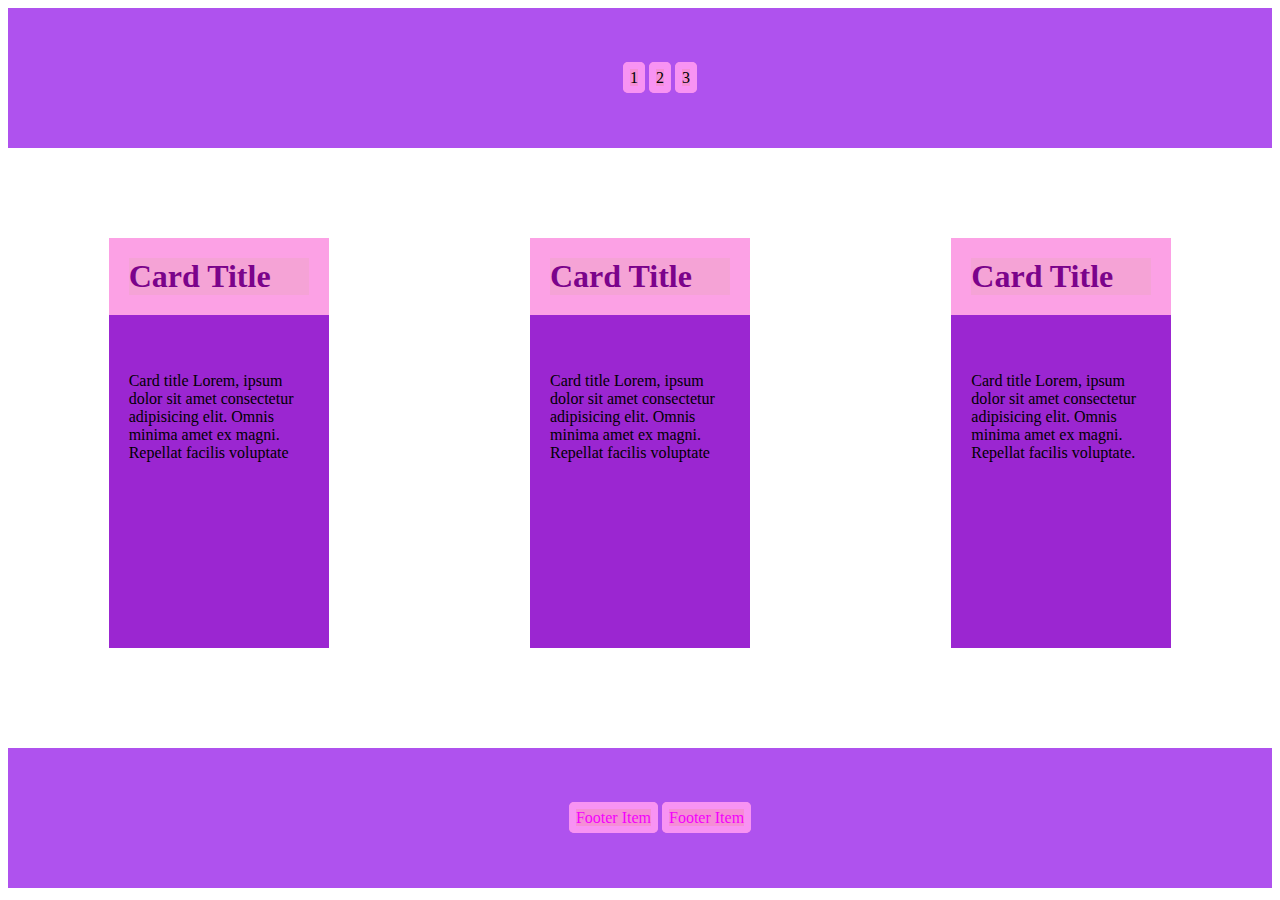
<file: index.html>
<!DOCTYPE html>
<html>
    <head>
        <meta charset="UTF-8"/>
        <meta name="viewport" content="width=device-width, initial-scale=1.0" />
        <title>Index Dois</title>
        <link rel="stylesheet" href="/css/estilo.css">
    </head>
    <body>
        <div class="content1">
            <ul>
                <li><a href="/index.html">1</a></li>
                <li><a href="/layout1.html">2</a></li>
                <li><a href="/layout2.html">3</a></li>
            </ul>
        </div>

        <div class="content2">
            <div class="content3">
                <h1>Card Title</h1>
                <p>
                    Card title Lorem, ipsum dolor sit amet consectetur adipisicing elit. 
                    Omnis minima amet ex magni. Repellat facilis voluptate
                </p>
            </div>
            <div class="content3">
                <h1>Card Title</h1>
                <p>
                    Card title Lorem, ipsum dolor sit amet consectetur adipisicing elit. 
                    Omnis minima amet ex magni. Repellat facilis voluptate
                </p>
            </div>
            <div class="content3">
                <h1>Card Title</h1>
                <p>
                    Card title Lorem, ipsum dolor sit amet consectetur adipisicing elit.
                     Omnis minima amet ex magni. Repellat facilis voluptate.
                </p>
            </div>
        </div>

        <div class="content1">
            <ul>
                <li>Footer Item</li>
                <li>Footer Item</li>
            </ul>
        </div>
    </body>
</html>
</file>
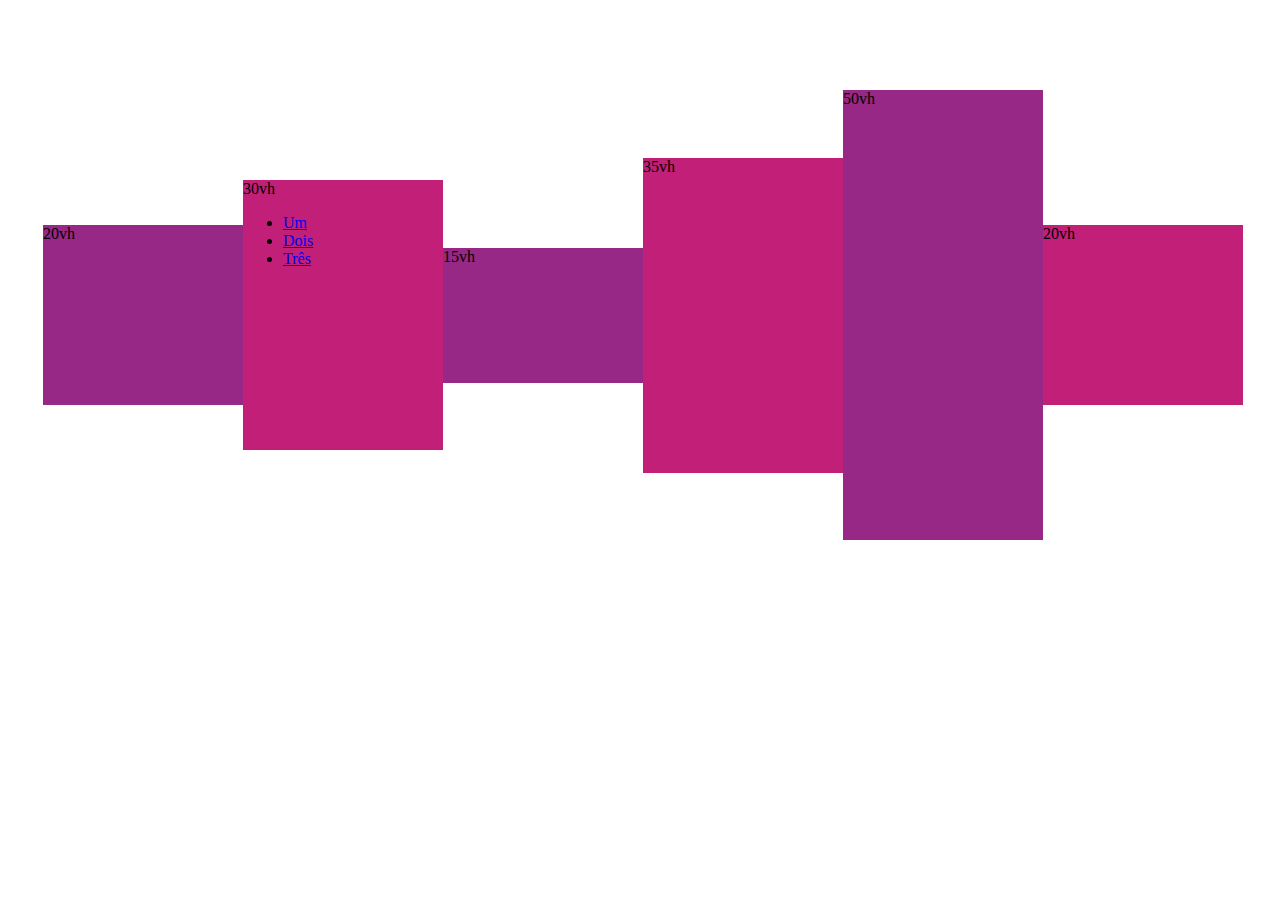
<file: layout1.html>
<!DOCTYPE html>
<html>
    <head>
        <meta charset="UTF-8"/>
        <meta name="viewport" content="width=device-width, initial-scale=1.0" />
        <title>Index Três</title>
        <link rel="stylesheet" href="/css/estilo.css">
    </head>

 

    <body>
        <div class="blocoPrincipal">
            <div class="bloco1">20vh</div>
            <div class="bloco2">30vh
            <ul>
                <li><a href="/index.html">Um</a></li>
                <li><a href="/layout1.html">Dois</a></li>
                <li><a href="/layout2.html">Três</a></li>
            </ul>
        </div>
            <div class="bloco3">15vh</div>
            <div class="bloco4">35vh</div>
            <div class="bloco5">50vh</div>
            <div class="bloco6">20vh</div>
        </div>
    </body>
</html>
</file>
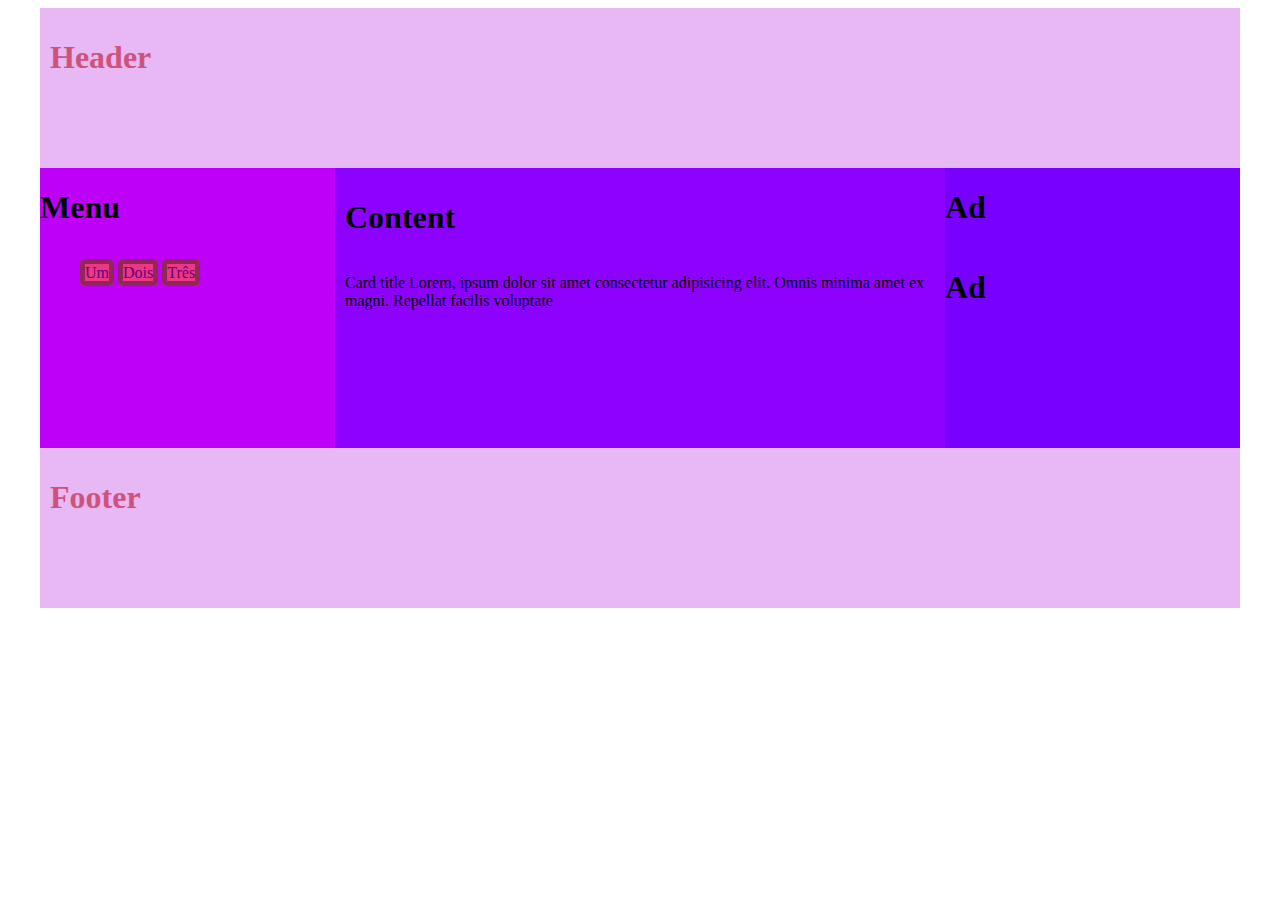
<file: layout2.html>
<!DOCTYPE html>
<html>
    <head>
        <meta charset="UTF-8"/>
        <meta name="viewport" content="width=device-width, initial-scale=1.0" />
        <title>Index Um</title>
        <link rel="stylesheet" href="/css/estilo.css">
    </head>

    <body>
        <div class="container1">
            <div class="container2">
                <h1>Header</h1>
            </div>
            <div class="container3">
                <div class="containerMenu">
                    <h1>Menu</h1>
                    <div class="containerLayout">
                        <ul>
                            <li><a href="/index.html">Um</a></li>
                            <li><a href="/layout1.html">Dois</a></li>
                            <li><a href="/layout2.html">Três</a></li>
                        </ul>
                    </div>
                </div>
                <div class="container5">
                    <h1>Content</h1>
                    <p>Card title Lorem, ipsum dolor sit amet consectetur adipisicing elit. 
                    Omnis minima amet ex magni. Repellat facilis voluptate</p>
                </div>
                <div class="containerAd">
                    <h1>Ad</h1>
                    <h1>Ad</h1>
                </div>
            </div>
            <div class="container2">
                <h1>Footer</h1>
            </div>
        </div>
    </body>
</html>
</file>
<file: css/estilo.css>
.content1 {
    display: flex;
    height: 100px;
    background-color:rgb(175, 82, 238);
    padding:20px;
    align-items: center;
    flex-direction: column;
    justify-content: space-around;
}

.content1 ul li {
    display: inline;
    list-style-type: none;
    text-decoration: none;
    background-color: rgb(245, 142, 214);
    border: 7px solid rgb(248, 147, 243);
    border-radius: 5px;
    color: rgb(244, 0, 252);
}

.content1 a{
    text-decoration: none;
    color: rgb(0, 0, 0);
}

.content2 {
    height: 600px;
    display: flex;
    flex-direction: row;
    align-items: center;
    justify-content: space-around;
}

.content3 {
    display: flex;
    height: 400px;
    width: 220px;
    background-color: rgb(155, 38, 209);
    flex-direction: column;
}

.content3 p{
    padding: 20px;
}

.content3 h1{
    background-color: rgb(245, 163, 214);
    border: 20px solid rgb(252, 161, 229);
    margin-top: -10px;
    color: rgb(123, 3, 139);
}


.blocoPrincipal {
    height: 50vh;
    width: 1200px;
    display: flex;
    flex-direction: row;
    align-items: center;
    margin: 35px;
    margin-top: 90px
}

.bloco1 {
    height: 20vh;
    flex: 1;
    background-color: rgb(151, 40, 133);
}

.bloco2 {
    height: 30vh;
    flex: 1;
    background-color: rgb(194, 31, 120);
}

.bloco3 {
    height: 15vh;
    flex: 1;
    background-color: rgb(151, 40, 133);
}

.bloco4 {
    height: 35vh;
    flex: 1;
    background-color: rgb(194, 31, 120);
}

.bloco5 {
    height: 50vh;
    flex: 1;
    background-color: rgb(151, 40, 133)
}

.bloco6 {
    height: 20vh;
    flex: 1;
    background-color: rgb(194, 31, 120);
}


.container1 {
    display: flex;
    margin: 0 auto;
    height:600px;
    width: 1200px;
    flex-direction: column;
}

.container2 {
    display: flex;
    flex: 1;
    background-color: rgb(231, 184, 243);
    padding: 10px;
}

.container2 h1{
    color: rgb(206, 82, 123);
}

.container3 {
    display: flex;
    flex: 2;
    flex-direction: row;
}

.containerMenu {
    background-color: rgb(190, 0, 248);
    flex: 1;
    display: flex;
    flex-direction: column;
}

.containerLayout ul li{
    display: inline;
    list-style-type: none;
    text-decoration: none;
    justify-content: space-around;
    background-color: rgb(236, 55, 130);
    border: 5px solid rgb(145, 38, 88);
    border-radius: 5px;
}

.containerLayout a{
    text-decoration: none;
    color: rgb(98, 0, 128);
}

.containerAd {
    display: flex;
    flex-direction: column;
    background-color: rgb(119, 0, 255);
    flex: 1;
}

.container5 {
    display: flex;
    background-color: rgb(141, 2, 255);
    flex: 2;
    flex-direction: column;
    padding: 10px;
}
</file>
